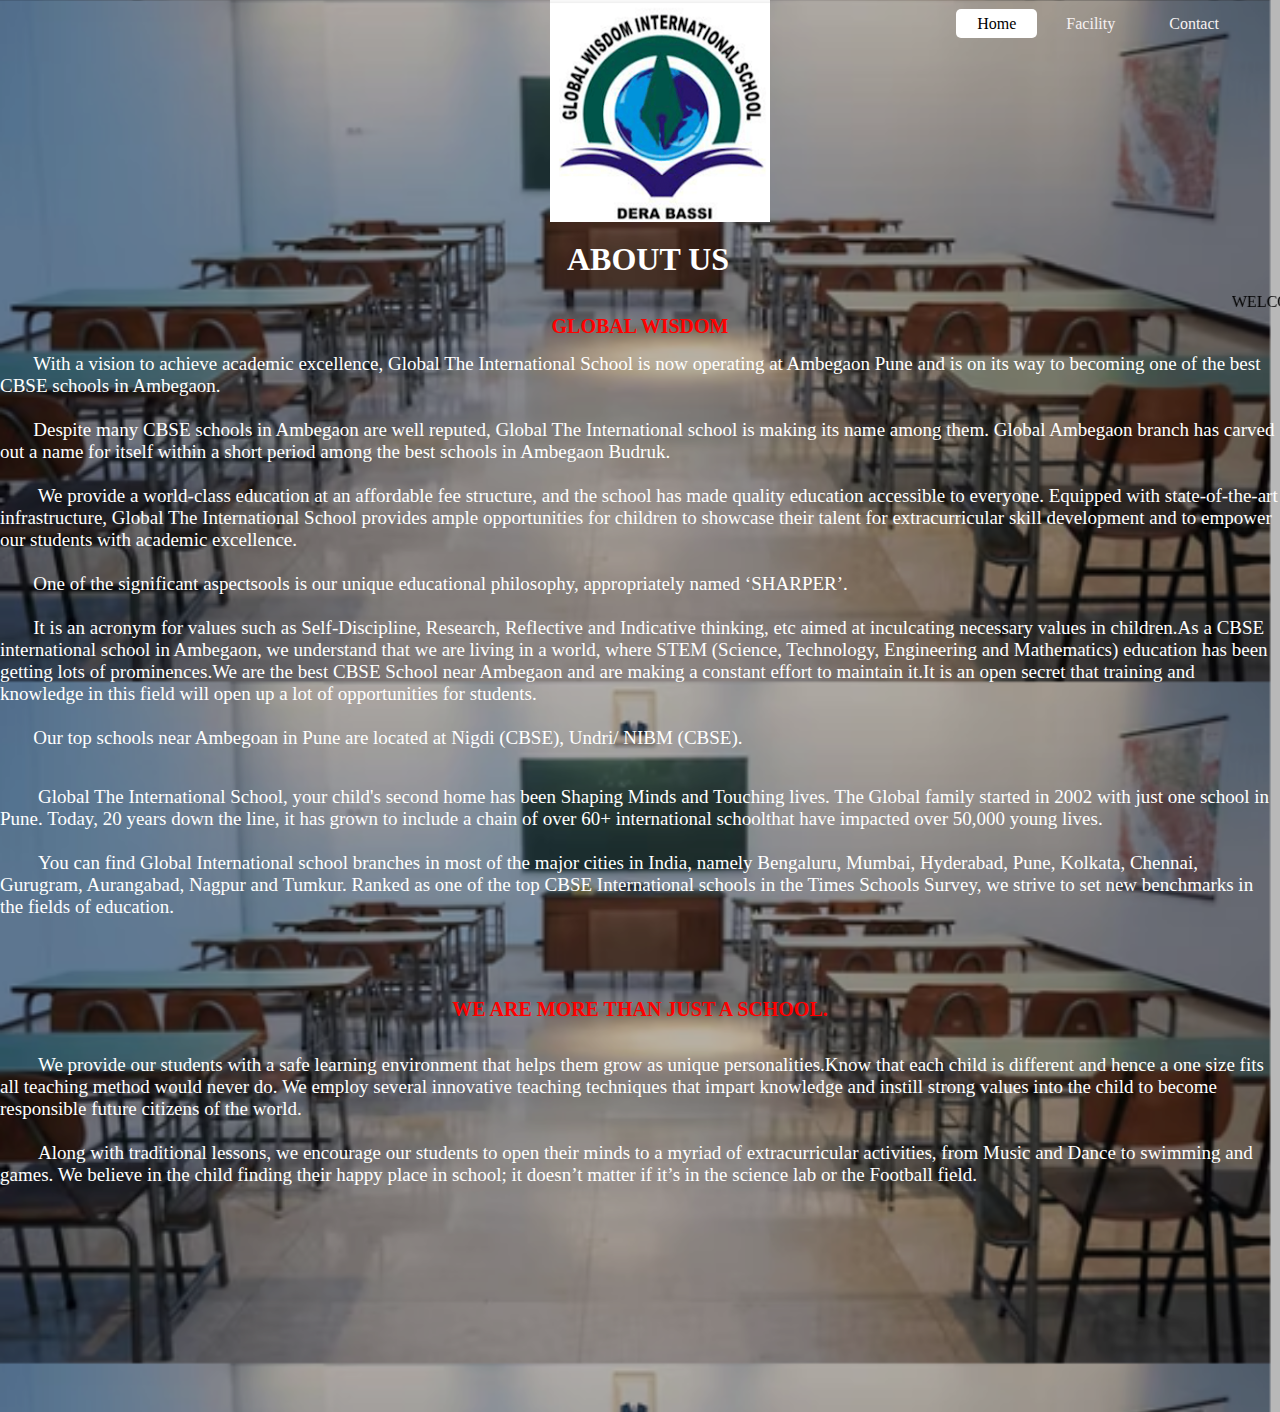
<file: about.html>
<!DOCTYPE html>
<html lang="en">
<head>
    <meta charset="UTF-8">
    <meta http-equiv="X-UA-Compatible" content="IE=edge">
    <meta name="viewport" content="width=device-width, initial-scale=1.0">
    <title>ABOUT</title>
    <link rel="stylesheet" href="about.css">
</head>
<body>
    <header>
        <div class="main">
            <ul>
                <li class="active"><a href="file:///C:/Users/tejua/project/index.html">Home</a></li>
                <!-- &nbsp;&nbsp; <li><a href="file:///C:/Users/tejua/project/about.html">About Global Wisdom Education Network</a></li> -->
                &nbsp;<li><a href="file:///C:/Users/tejua/project/service.html">Facility</a></li>
                &nbsp; <li><a href="file:///C:/Users/tejua/project/contact.html">Contact</a></li>
            </ul>
        </div>
    </header>
    <div class="title">
        <div class="logo">
            <img top="0%" left="58%" src="teju.png">
        </div>
        <h1 style="color:rgb(255, 255, 255);text-align: center;padding:15px;margin-top:0;border-bottom:1px;">&nbsp;&nbsp;ABOUT US</h1> 
        <marquee loop="-1" scrollamount="6" width="100%"> WELCOME TO GLOBAL WISDOM</marquee>
        <p style = "text-align: center; font-weight: bold; color: red; font-size: 20px;">GLOBAL WISDOM</p>
        <p style="font-size:19px;font-family: Georgia;color:rgb(255, 255, 255); margin-top:15px;">&nbsp;&nbsp;&nbsp;&nbsp;&nbsp;&nbsp;&nbsp;With a vision to achieve academic excellence, Global The International School is now operating at Ambegaon Pune and is on its way to becoming one of the best CBSE schools in Ambegaon.<br><br>&nbsp;&nbsp;&nbsp;&nbsp;&nbsp;&nbsp;&nbsp;Despite many CBSE schools in Ambegaon are well reputed, Global The International school is making its name among them.
            Global Ambegaon branch has carved out a name for itself within a short period among the best schools in Ambegaon Budruk.<br>&nbsp;&nbsp;&nbsp;&nbsp;&nbsp;&nbsp;&nbsp;<br> &nbsp;&nbsp;&nbsp;&nbsp;&nbsp;&nbsp;&nbsp; We provide a world-class education at an affordable fee structure, and the school has made quality education accessible to everyone. Equipped with state-of-the-art infrastructure, Global The International School provides ample opportunities for children to showcase their talent for extracurricular skill development and to empower our students with academic excellence.<br>
            <br>
            &nbsp;&nbsp;&nbsp;&nbsp;&nbsp;&nbsp;&nbsp;One of the significant aspectsools is our unique educational philosophy, appropriately named ‘SHARPER’.<br><br>&nbsp;&nbsp;&nbsp;&nbsp;&nbsp;&nbsp;&nbsp;It is an acronym for values such as Self-Discipline, Research, Reflective and Indicative thinking, etc  aimed at inculcating necessary values in children.As a CBSE international school in Ambegaon, we understand that we are living in a world, where STEM (Science, Technology, Engineering and Mathematics) education has been getting lots of prominences.We are the best CBSE School near Ambegaon and are making a constant effort to maintain it.It is an open secret that training and knowledge in this field will open up a lot of opportunities for students.<br>
            <br>
            &nbsp;&nbsp;&nbsp;&nbsp;&nbsp;&nbsp;&nbsp;Our top schools near Ambegoan in Pune are located at Nigdi (CBSE), Undri/ NIBM (CBSE).
            <br>
            <br>
        <!-- <p style = "text-align: center; font-weight: bold; font-size: 20px;" >WELCOME TO GLOBAL WISDOM THE INTERNATIONAL SCHOOL.</p><br> -->
        <p style="font-size:19px;font-family: Georgia;color:rgb(255, 255, 255); margin-top:15px;">
            &nbsp;&nbsp;&nbsp;&nbsp;&nbsp;&nbsp;&nbsp;<span></span>&nbsp;Global The International School, your child's second home has been Shaping Minds and Touching lives. 
            The Global family started in 2002 with just one school in Pune.
            Today, 20 years down the line, it has grown to include a chain of over 60+ international schoolthat have impacted over 50,000 young lives.<br><br> 
            <span></span>
            &nbsp;&nbsp;&nbsp;&nbsp;&nbsp;&nbsp;&nbsp;<span></span>&nbsp;You can find Global International school branches in most of the major cities in India, namely Bengaluru, Mumbai, Hyderabad, Pune, Kolkata, Chennai, Gurugram, Aurangabad, Nagpur and Tumkur.  
            <span></span>Ranked as one of the top CBSE International schools in the Times Schools Survey, we strive to set new benchmarks in the fields of education.

            &nbsp;&nbsp;&nbsp;&nbsp;&nbsp;&nbsp;&nbsp;<br>&nbsp;&nbsp;&nbsp;&nbsp;&nbsp;&nbsp;&nbsp;<br><br></p>
            <br><br>
            <p style = "text-align: center; font-weight: bold; color: red; font-size: 20px;" >WE ARE MORE THAN JUST A SCHOOL.</p><br><p style="font-size:19px;font-family: Georgia;color:rgb(255, 255, 255); margin-top:15px;">
                &nbsp;&nbsp;&nbsp;&nbsp;&nbsp;&nbsp;&nbsp;<span></span>&nbsp;We provide our students with a safe learning environment that helps them grow as unique personalities.Know that each child is different and hence a one size fits all teaching method would never do.
                We employ several innovative teaching techniques that impart knowledge and instill strong values into the child to become responsible future citizens of the world.
                <span></span><br><br>
                &nbsp;&nbsp;&nbsp;&nbsp;&nbsp;&nbsp;&nbsp;<span></span>&nbsp;Along with traditional lessons, we encourage our students to open their minds to a myriad of extracurricular activities, from Music and Dance to swimming and games. 
                <span></span>We believe in the child finding their happy place in school; it doesn’t matter if it’s in the science lab or the Football field.<br>
                &nbsp;&nbsp;&nbsp;&nbsp;&nbsp;&nbsp;&nbsp;<span></span>&nbsp;<br>
                &nbsp;&nbsp;&nbsp;&nbsp;&nbsp;&nbsp;&nbsp;<span></span>&nbsp;<br>
                &nbsp;&nbsp;&nbsp;&nbsp;&nbsp;&nbsp;&nbsp;<span></span>&nbsp;<br>
                &nbsp;&nbsp;&nbsp;&nbsp;&nbsp;&nbsp;&nbsp;<br>
    
                &nbsp;&nbsp;&nbsp;&nbsp;&nbsp;&nbsp;&nbsp;<br>&nbsp;&nbsp;&nbsp;&nbsp;&nbsp;&nbsp;&nbsp;<br><br></p>
            &nbsp;&nbsp;&nbsp;&nbsp;&nbsp;&nbsp;&nbsp;<span></span>&nbsp;<br>
            &nbsp;&nbsp;&nbsp;&nbsp;&nbsp;&nbsp;&nbsp;<span></span>&nbsp;<br>
            &nbsp;&nbsp;&nbsp;&nbsp;&nbsp;&nbsp;&nbsp;<span></span>&nbsp;<br>
            &nbsp;&nbsp;&nbsp;&nbsp;&nbsp;&nbsp;&nbsp;<br>
        <!-- <br>
            <div class="button">
            <a href="file:///C:/Users/tejua/project/homepage.html"class="btn">Return to homepage</a>
            </div>
        </button> -->
    </body>
</html>
</file>
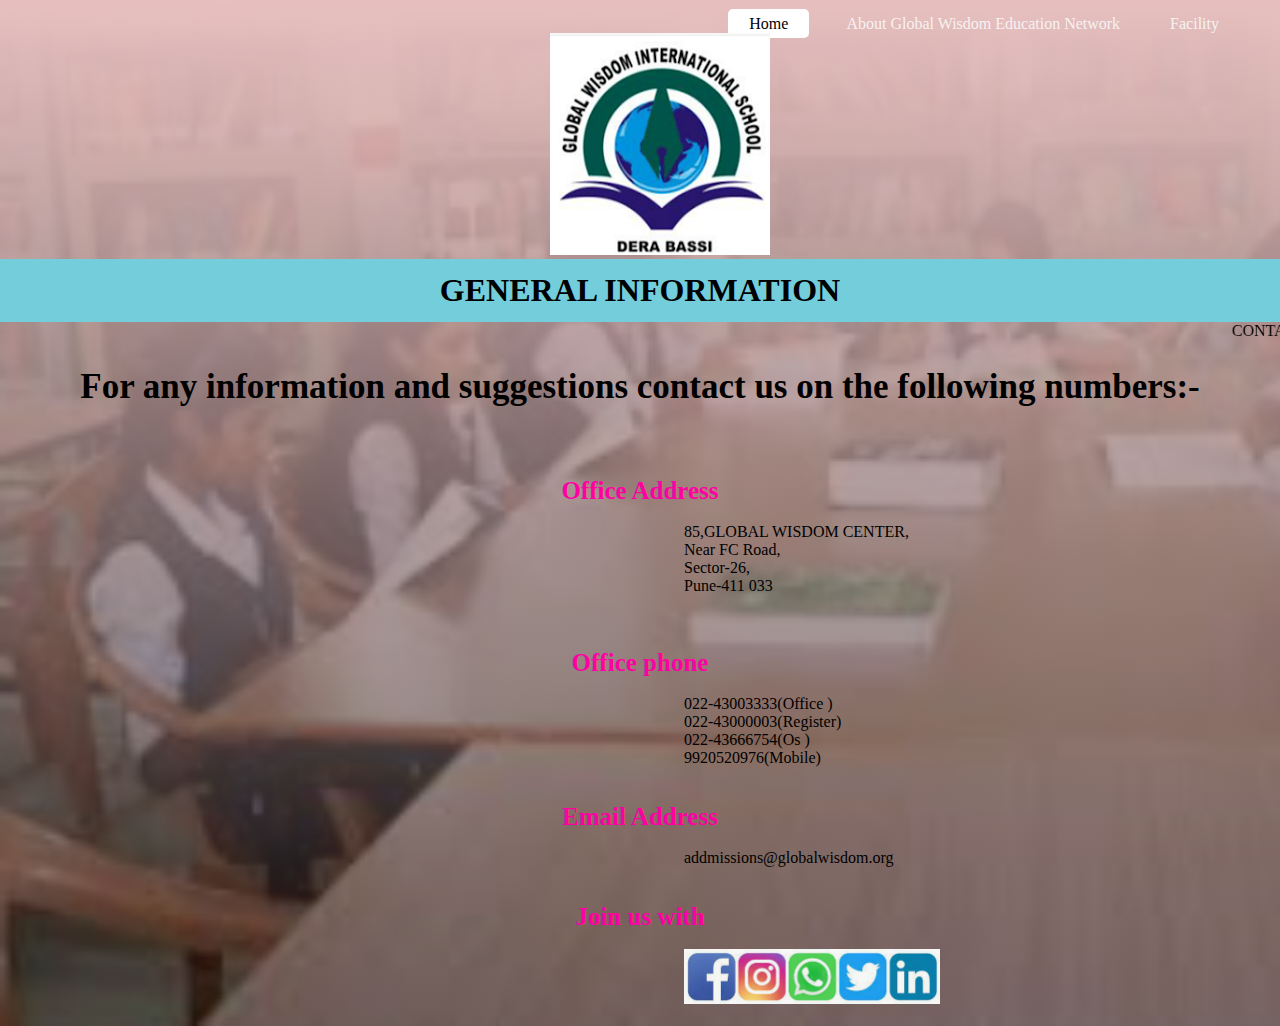
<file: contact.html>
<!DOCTYPE html>
<html lang="en">
<head>
    <meta charset="UTF-8">
    <meta http-equiv="X-UA-Compatible" content="IE=edge">
    <meta name="viewport" content="width=device-width, initial-scale=1.0">
    <title>CONTACT</title>
    <link rel = "stylesheet" href = "contact.css">
</head>
<body>
    <header>
        <div class="main">
            <ul>
                <li class="active"><a href="file:///C:/Users/tejua/project/index.html">Home</a></li>
                &nbsp;&nbsp; <li><a href="file:///C:/Users/tejua/project/about.html">About Global Wisdom Education Network</a></li>
                &nbsp;<li><a href="file:///C:/Users/tejua/project/service.html">Facility</a></li>
                <!-- &nbsp; <li><a href="file:///C:/Users/tejua/project/contact.html">Contact</a></li> -->
            </ul>
        </div>
        </header>
    <div class="logo">
        <img top="0%" left="58%" src="teju.png">
    </div>
   <p>
    <h1 style="text-align:center;color:rgb(0, 0, 0); text-shadow:rgb(0, 0, 0,0.562);background-color:rgb(115,205,219); padding: 13px;border-bottom:1px;text-shadow:2px 2px rgba(0, 0, 0,);" >GENERAL INFORMATION</h1>
   </p>
   <marquee  loop="-1" scrollamount="6" width="100% "> CONTACT  TO  GLOBAL  WISDOM  INTERNATIONAL  SCHOOL. </marquee>
   <br><br>
   <style>
    body {

background-image: linear-gradient(rgb(231, 191, 191),rgba(0,0,0,0.5)),url(library.png);
height:50%;
/* background-size: cover;
background-position: center; */
}
</style>
   <p style = "text-align: center; font-weight: bold; font-size: 35px; padding-top: 5px;" >For any information and suggestions contact us on the following numbers:-</p><br><br><p style="font-size:19px; text-align: center; font-size: 30px;">
    &nbsp;&nbsp;&nbsp;&nbsp;&nbsp;&nbsp;&nbsp;&nbsp;&nbsp;&nbsp;&nbsp;&nbsp;&nbsp;&nbsp; <p style = "text-align:center; font-weight: bold; font-size: 25px; color:rgb(255, 0, 162); 
    <i class="fa-solid fa-phone-office"></i>Office Address</p></Address><br>
    &nbsp;&nbsp;&nbsp;&nbsp;&nbsp;&nbsp;&nbsp;&nbsp;&nbsp;&nbsp;&nbsp;&nbsp;&nbsp;&nbsp;&nbsp;&nbsp;&nbsp;&nbsp;&nbsp;&nbsp;&nbsp;&nbsp;&nbsp;&nbsp;&nbsp;&nbsp;&nbsp;&nbsp;&nbsp;&nbsp;&nbsp;&nbsp;&nbsp;&nbsp;&nbsp;&nbsp;&nbsp;&nbsp;&nbsp;&nbsp;&nbsp;&nbsp;&nbsp;&nbsp;&nbsp;&nbsp;&nbsp;&nbsp;&nbsp;&nbsp;&nbsp;&nbsp;&nbsp;&nbsp;&nbsp;&nbsp;&nbsp;&nbsp;&nbsp;&nbsp;&nbsp;&nbsp;&nbsp;&nbsp;&nbsp;&nbsp;&nbsp;&nbsp;&nbsp;&nbsp;&nbsp;&nbsp;&nbsp;&nbsp;&nbsp;&nbsp;&nbsp;&nbsp;&nbsp;&nbsp;&nbsp;&nbsp;&nbsp;&nbsp;&nbsp;&nbsp;&nbsp;&nbsp;&nbsp;&nbsp;&nbsp;&nbsp;&nbsp;&nbsp;&nbsp;&nbsp;&nbsp;&nbsp;&nbsp;&nbsp;&nbsp;&nbsp;&nbsp;&nbsp;&nbsp;&nbsp;&nbsp;&nbsp;&nbsp;&nbsp;&nbsp;&nbsp;&nbsp;&nbsp;&nbsp;&nbsp;&nbsp;&nbsp;&nbsp;&nbsp;&nbsp;&nbsp;&nbsp;&nbsp;&nbsp;&nbsp;&nbsp;&nbsp;&nbsp;&nbsp;&nbsp;&nbsp;&nbsp;&nbsp;&nbsp;&nbsp;&nbsp;&nbsp;&nbsp;&nbsp;&nbsp;&nbsp;&nbsp;&nbsp;&nbsp;&nbsp;&nbsp;&nbsp;&nbsp;&nbsp;&nbsp;&nbsp;&nbsp;&nbsp;&nbsp;&nbsp;&nbsp;&nbsp;&nbsp;&nbsp;&nbsp;&nbsp;&nbsp;&nbsp;&nbsp;&nbsp;&nbsp;&nbsp;&nbsp;&nbsp;&nbsp;85,GLOBAL WISDOM CENTER,<br>
    &nbsp;&nbsp;&nbsp;&nbsp;&nbsp;&nbsp;&nbsp;&nbsp;&nbsp;&nbsp;&nbsp;&nbsp;&nbsp;&nbsp;&nbsp;&nbsp;&nbsp;&nbsp;&nbsp;&nbsp;&nbsp;&nbsp;&nbsp;&nbsp;&nbsp;&nbsp;&nbsp;&nbsp;&nbsp;&nbsp;&nbsp;&nbsp;&nbsp;&nbsp;&nbsp;&nbsp;&nbsp;&nbsp;&nbsp;&nbsp;&nbsp;&nbsp;&nbsp;&nbsp;&nbsp;&nbsp;&nbsp;&nbsp;&nbsp;&nbsp;&nbsp;&nbsp;&nbsp;&nbsp;&nbsp;&nbsp;&nbsp;&nbsp;&nbsp;&nbsp;&nbsp;&nbsp;&nbsp;&nbsp;&nbsp;&nbsp;&nbsp;&nbsp;&nbsp;&nbsp;&nbsp;&nbsp;&nbsp;&nbsp;&nbsp;&nbsp;&nbsp;&nbsp;&nbsp;&nbsp;&nbsp;&nbsp;&nbsp;&nbsp;&nbsp;&nbsp;&nbsp;&nbsp;&nbsp;&nbsp;&nbsp;&nbsp;&nbsp;&nbsp;&nbsp;&nbsp;&nbsp;&nbsp;&nbsp;&nbsp;&nbsp;&nbsp;&nbsp;&nbsp;&nbsp;&nbsp;&nbsp;&nbsp;&nbsp;&nbsp;&nbsp;&nbsp;&nbsp;&nbsp;&nbsp;&nbsp;&nbsp;&nbsp;&nbsp;&nbsp;&nbsp;&nbsp;&nbsp;&nbsp;&nbsp;&nbsp;&nbsp;&nbsp;&nbsp;&nbsp;&nbsp;&nbsp;&nbsp;&nbsp;&nbsp;&nbsp;&nbsp;&nbsp;&nbsp;&nbsp;&nbsp;&nbsp;&nbsp;&nbsp;&nbsp;&nbsp;&nbsp;&nbsp;&nbsp;&nbsp;&nbsp;&nbsp;&nbsp;&nbsp;&nbsp;&nbsp;&nbsp;&nbsp;&nbsp;&nbsp;&nbsp;&nbsp;&nbsp;&nbsp;&nbsp;&nbsp;&nbsp;&nbsp;&nbsp;&nbsp;&nbsp;Near FC Road,<br>
    &nbsp;&nbsp;&nbsp;&nbsp;&nbsp;&nbsp;&nbsp;&nbsp;&nbsp;&nbsp;&nbsp;&nbsp;&nbsp;&nbsp;&nbsp;&nbsp;&nbsp;&nbsp;&nbsp;&nbsp;&nbsp;&nbsp;&nbsp;&nbsp;&nbsp;&nbsp;&nbsp;&nbsp;&nbsp;&nbsp;&nbsp;&nbsp;&nbsp;&nbsp;&nbsp;&nbsp;&nbsp;&nbsp;&nbsp;&nbsp;&nbsp;&nbsp;&nbsp;&nbsp;&nbsp;&nbsp;&nbsp;&nbsp;&nbsp;&nbsp;&nbsp;&nbsp;&nbsp;&nbsp;&nbsp;&nbsp;&nbsp;&nbsp;&nbsp;&nbsp;&nbsp;&nbsp;&nbsp;&nbsp;&nbsp;&nbsp;&nbsp;&nbsp;&nbsp;&nbsp;&nbsp;&nbsp;&nbsp;&nbsp;&nbsp;&nbsp;&nbsp;&nbsp;&nbsp;&nbsp;&nbsp;&nbsp;&nbsp;&nbsp;&nbsp;&nbsp;&nbsp;&nbsp;&nbsp;&nbsp;&nbsp;&nbsp;&nbsp;&nbsp;&nbsp;&nbsp;&nbsp;&nbsp;&nbsp;&nbsp;&nbsp;&nbsp;&nbsp;&nbsp;&nbsp;&nbsp;&nbsp;&nbsp;&nbsp;&nbsp;&nbsp;&nbsp;&nbsp;&nbsp;&nbsp;&nbsp;&nbsp;&nbsp;&nbsp;&nbsp;&nbsp;&nbsp;&nbsp;&nbsp;&nbsp;&nbsp;&nbsp;&nbsp;&nbsp;&nbsp;&nbsp;&nbsp;&nbsp;&nbsp;&nbsp;&nbsp;&nbsp;&nbsp;&nbsp;&nbsp;&nbsp;&nbsp;&nbsp;&nbsp;&nbsp;&nbsp;&nbsp;&nbsp;&nbsp;&nbsp;&nbsp;&nbsp;&nbsp;&nbsp;&nbsp;&nbsp;&nbsp;&nbsp;&nbsp;&nbsp;&nbsp;&nbsp;&nbsp;&nbsp;&nbsp;&nbsp;&nbsp;&nbsp;&nbsp;&nbsp;&nbsp;Sector-26,<br>
    &nbsp;&nbsp;&nbsp;&nbsp;&nbsp;&nbsp;&nbsp;&nbsp;&nbsp;&nbsp;&nbsp;&nbsp;&nbsp;&nbsp;&nbsp;&nbsp;&nbsp;&nbsp;&nbsp;&nbsp;&nbsp;&nbsp;&nbsp;&nbsp;&nbsp;&nbsp;&nbsp;&nbsp;&nbsp;&nbsp;&nbsp;&nbsp;&nbsp;&nbsp;&nbsp;&nbsp;&nbsp;&nbsp;&nbsp;&nbsp;&nbsp;&nbsp;&nbsp;&nbsp;&nbsp;&nbsp;&nbsp;&nbsp;&nbsp;&nbsp;&nbsp;&nbsp;&nbsp;&nbsp;&nbsp;&nbsp;&nbsp;&nbsp;&nbsp;&nbsp;&nbsp;&nbsp;&nbsp;&nbsp;&nbsp;&nbsp;&nbsp;&nbsp;&nbsp;&nbsp;&nbsp;&nbsp;&nbsp;&nbsp;&nbsp;&nbsp;&nbsp;&nbsp;&nbsp;&nbsp;&nbsp;&nbsp;&nbsp;&nbsp;&nbsp;&nbsp;&nbsp;&nbsp;&nbsp;&nbsp;&nbsp;&nbsp;&nbsp;&nbsp;&nbsp;&nbsp;&nbsp;&nbsp;&nbsp;&nbsp;&nbsp;&nbsp;&nbsp;&nbsp;&nbsp;&nbsp;&nbsp;&nbsp;&nbsp;&nbsp;&nbsp;&nbsp;&nbsp;&nbsp;&nbsp;&nbsp;&nbsp;&nbsp;&nbsp;&nbsp;&nbsp;&nbsp;&nbsp;&nbsp;&nbsp;&nbsp;&nbsp;&nbsp;&nbsp;&nbsp;&nbsp;&nbsp;&nbsp;&nbsp;&nbsp;&nbsp;&nbsp;&nbsp;&nbsp;&nbsp;&nbsp;&nbsp;&nbsp;&nbsp;&nbsp;&nbsp;&nbsp;&nbsp;&nbsp;&nbsp;&nbsp;&nbsp;&nbsp;&nbsp;&nbsp;&nbsp;&nbsp;&nbsp;&nbsp;&nbsp;&nbsp;&nbsp;&nbsp;&nbsp;&nbsp;&nbsp;&nbsp;&nbsp;&nbsp;&nbsp;&nbsp;Pune-411 033</p><br><br>
    
    &nbsp;&nbsp;&nbsp;&nbsp;&nbsp;&nbsp;&nbsp;&nbsp;&nbsp;&nbsp;&nbsp;&nbsp;&nbsp;&nbsp; <p style = "text-align: center; font-weight: bold; font-size: 25px; color:rgb(255, 0, 162);">Office phone</p></Address><br>
    &nbsp;&nbsp;&nbsp;&nbsp;&nbsp;&nbsp;&nbsp;&nbsp;&nbsp;&nbsp;&nbsp;&nbsp;&nbsp;&nbsp;&nbsp;&nbsp;&nbsp;&nbsp;&nbsp;&nbsp;&nbsp;&nbsp;&nbsp;&nbsp;&nbsp;&nbsp;&nbsp;&nbsp;&nbsp;&nbsp;&nbsp;&nbsp;&nbsp;&nbsp;&nbsp;&nbsp;&nbsp;&nbsp;&nbsp;&nbsp;&nbsp;&nbsp;&nbsp;&nbsp;&nbsp;&nbsp;&nbsp;&nbsp;&nbsp;&nbsp;&nbsp;&nbsp;&nbsp;&nbsp;&nbsp;&nbsp;&nbsp;&nbsp;&nbsp;&nbsp;&nbsp;&nbsp;&nbsp;&nbsp;&nbsp;&nbsp;&nbsp;&nbsp;&nbsp;&nbsp;&nbsp;&nbsp;&nbsp;&nbsp;&nbsp;&nbsp;&nbsp;&nbsp;&nbsp;&nbsp;&nbsp;&nbsp;&nbsp;&nbsp;&nbsp;&nbsp;&nbsp;&nbsp;&nbsp;&nbsp;&nbsp;&nbsp;&nbsp;&nbsp;&nbsp;&nbsp;&nbsp;&nbsp;&nbsp;&nbsp;&nbsp;&nbsp;&nbsp;&nbsp;&nbsp;&nbsp;&nbsp;&nbsp;&nbsp;&nbsp;&nbsp;&nbsp;&nbsp;&nbsp;&nbsp;&nbsp;&nbsp;&nbsp;&nbsp;&nbsp;&nbsp;&nbsp;&nbsp;&nbsp;&nbsp;&nbsp;&nbsp;&nbsp;&nbsp;&nbsp;&nbsp;&nbsp;&nbsp;&nbsp;&nbsp;&nbsp;&nbsp;&nbsp;&nbsp;&nbsp;&nbsp;&nbsp;&nbsp;&nbsp;&nbsp;&nbsp;&nbsp;&nbsp;&nbsp;&nbsp;&nbsp;&nbsp;&nbsp;&nbsp;&nbsp;&nbsp;&nbsp;&nbsp;&nbsp;&nbsp;&nbsp;&nbsp;&nbsp;&nbsp;&nbsp;&nbsp;&nbsp;&nbsp;&nbsp;&nbsp;&nbsp;022-43003333(Office )<br>
    &nbsp;&nbsp;&nbsp;&nbsp;&nbsp;&nbsp;&nbsp;&nbsp;&nbsp;&nbsp;&nbsp;&nbsp;&nbsp;&nbsp;&nbsp;&nbsp;&nbsp;&nbsp;&nbsp;&nbsp;&nbsp;&nbsp;&nbsp;&nbsp;&nbsp;&nbsp;&nbsp;&nbsp;&nbsp;&nbsp;&nbsp;&nbsp;&nbsp;&nbsp;&nbsp;&nbsp;&nbsp;&nbsp;&nbsp;&nbsp;&nbsp;&nbsp;&nbsp;&nbsp;&nbsp;&nbsp;&nbsp;&nbsp;&nbsp;&nbsp;&nbsp;&nbsp;&nbsp;&nbsp;&nbsp;&nbsp;&nbsp;&nbsp;&nbsp;&nbsp;&nbsp;&nbsp;&nbsp;&nbsp;&nbsp;&nbsp;&nbsp;&nbsp;&nbsp;&nbsp;&nbsp;&nbsp;&nbsp;&nbsp;&nbsp;&nbsp;&nbsp;&nbsp;&nbsp;&nbsp;&nbsp;&nbsp;&nbsp;&nbsp;&nbsp;&nbsp;&nbsp;&nbsp;&nbsp;&nbsp;&nbsp;&nbsp;&nbsp;&nbsp;&nbsp;&nbsp;&nbsp;&nbsp;&nbsp;&nbsp;&nbsp;&nbsp;&nbsp;&nbsp;&nbsp;&nbsp;&nbsp;&nbsp;&nbsp;&nbsp;&nbsp;&nbsp;&nbsp;&nbsp;&nbsp;&nbsp;&nbsp;&nbsp;&nbsp;&nbsp;&nbsp;&nbsp;&nbsp;&nbsp;&nbsp;&nbsp;&nbsp;&nbsp;&nbsp;&nbsp;&nbsp;&nbsp;&nbsp;&nbsp;&nbsp;&nbsp;&nbsp;&nbsp;&nbsp;&nbsp;&nbsp;&nbsp;&nbsp;&nbsp;&nbsp;&nbsp;&nbsp;&nbsp;&nbsp;&nbsp;&nbsp;&nbsp;&nbsp;&nbsp;&nbsp;&nbsp;&nbsp;&nbsp;&nbsp;&nbsp;&nbsp;&nbsp;&nbsp;&nbsp;&nbsp;&nbsp;&nbsp;&nbsp;&nbsp;&nbsp;&nbsp;022-43000003(Register)<br>
    &nbsp;&nbsp;&nbsp;&nbsp;&nbsp;&nbsp;&nbsp;&nbsp;&nbsp;&nbsp;&nbsp;&nbsp;&nbsp;&nbsp;&nbsp;&nbsp;&nbsp;&nbsp;&nbsp;&nbsp;&nbsp;&nbsp;&nbsp;&nbsp;&nbsp;&nbsp;&nbsp;&nbsp;&nbsp;&nbsp;&nbsp;&nbsp;&nbsp;&nbsp;&nbsp;&nbsp;&nbsp;&nbsp;&nbsp;&nbsp;&nbsp;&nbsp;&nbsp;&nbsp;&nbsp;&nbsp;&nbsp;&nbsp;&nbsp;&nbsp;&nbsp;&nbsp;&nbsp;&nbsp;&nbsp;&nbsp;&nbsp;&nbsp;&nbsp;&nbsp;&nbsp;&nbsp;&nbsp;&nbsp;&nbsp;&nbsp;&nbsp;&nbsp;&nbsp;&nbsp;&nbsp;&nbsp;&nbsp;&nbsp;&nbsp;&nbsp;&nbsp;&nbsp;&nbsp;&nbsp;&nbsp;&nbsp;&nbsp;&nbsp;&nbsp;&nbsp;&nbsp;&nbsp;&nbsp;&nbsp;&nbsp;&nbsp;&nbsp;&nbsp;&nbsp;&nbsp;&nbsp;&nbsp;&nbsp;&nbsp;&nbsp;&nbsp;&nbsp;&nbsp;&nbsp;&nbsp;&nbsp;&nbsp;&nbsp;&nbsp;&nbsp;&nbsp;&nbsp;&nbsp;&nbsp;&nbsp;&nbsp;&nbsp;&nbsp;&nbsp;&nbsp;&nbsp;&nbsp;&nbsp;&nbsp;&nbsp;&nbsp;&nbsp;&nbsp;&nbsp;&nbsp;&nbsp;&nbsp;&nbsp;&nbsp;&nbsp;&nbsp;&nbsp;&nbsp;&nbsp;&nbsp;&nbsp;&nbsp;&nbsp;&nbsp;&nbsp;&nbsp;&nbsp;&nbsp;&nbsp;&nbsp;&nbsp;&nbsp;&nbsp;&nbsp;&nbsp;&nbsp;&nbsp;&nbsp;&nbsp;&nbsp;&nbsp;&nbsp;&nbsp;&nbsp;&nbsp;&nbsp;&nbsp;&nbsp;&nbsp;&nbsp;022-43666754(Os )<br>
    &nbsp;&nbsp;&nbsp;&nbsp;&nbsp;&nbsp;&nbsp;&nbsp;&nbsp;&nbsp;&nbsp;&nbsp;&nbsp;&nbsp;&nbsp;&nbsp;&nbsp;&nbsp;&nbsp;&nbsp;&nbsp;&nbsp;&nbsp;&nbsp;&nbsp;&nbsp;&nbsp;&nbsp;&nbsp;&nbsp;&nbsp;&nbsp;&nbsp;&nbsp;&nbsp;&nbsp;&nbsp;&nbsp;&nbsp;&nbsp;&nbsp;&nbsp;&nbsp;&nbsp;&nbsp;&nbsp;&nbsp;&nbsp;&nbsp;&nbsp;&nbsp;&nbsp;&nbsp;&nbsp;&nbsp;&nbsp;&nbsp;&nbsp;&nbsp;&nbsp;&nbsp;&nbsp;&nbsp;&nbsp;&nbsp;&nbsp;&nbsp;&nbsp;&nbsp;&nbsp;&nbsp;&nbsp;&nbsp;&nbsp;&nbsp;&nbsp;&nbsp;&nbsp;&nbsp;&nbsp;&nbsp;&nbsp;&nbsp;&nbsp;&nbsp;&nbsp;&nbsp;&nbsp;&nbsp;&nbsp;&nbsp;&nbsp;&nbsp;&nbsp;&nbsp;&nbsp;&nbsp;&nbsp;&nbsp;&nbsp;&nbsp;&nbsp;&nbsp;&nbsp;&nbsp;&nbsp;&nbsp;&nbsp;&nbsp;&nbsp;&nbsp;&nbsp;&nbsp;&nbsp;&nbsp;&nbsp;&nbsp;&nbsp;&nbsp;&nbsp;&nbsp;&nbsp;&nbsp;&nbsp;&nbsp;&nbsp;&nbsp;&nbsp;&nbsp;&nbsp;&nbsp;&nbsp;&nbsp;&nbsp;&nbsp;&nbsp;&nbsp;&nbsp;&nbsp;&nbsp;&nbsp;&nbsp;&nbsp;&nbsp;&nbsp;&nbsp;&nbsp;&nbsp;&nbsp;&nbsp;&nbsp;&nbsp;&nbsp;&nbsp;&nbsp;&nbsp;&nbsp;&nbsp;&nbsp;&nbsp;&nbsp;&nbsp;&nbsp;&nbsp;&nbsp;&nbsp;&nbsp;&nbsp;&nbsp;&nbsp;&nbsp;9920520976(Mobile)<br><br>
    &nbsp;&nbsp;&nbsp;&nbsp;&nbsp;&nbsp;&nbsp;&nbsp;&nbsp;&nbsp;&nbsp;&nbsp;&nbsp;&nbsp; <p style = "text-align: center; font-weight: bold; font-size: 25px; color:rgb(255, 0, 162);"><i class=" fa fa-envelope email"></i>Email Address</p></Address><br>
    &nbsp;&nbsp;&nbsp;&nbsp;&nbsp;&nbsp;&nbsp;&nbsp;&nbsp;&nbsp;&nbsp;&nbsp;&nbsp;&nbsp;&nbsp;&nbsp;&nbsp;&nbsp;&nbsp;&nbsp;&nbsp;&nbsp;&nbsp;&nbsp;&nbsp;&nbsp;&nbsp;&nbsp;&nbsp;&nbsp;&nbsp;&nbsp;&nbsp;&nbsp;&nbsp;&nbsp;&nbsp;&nbsp;&nbsp;&nbsp;&nbsp;&nbsp;&nbsp;&nbsp;&nbsp;&nbsp;&nbsp;&nbsp;&nbsp;&nbsp;&nbsp;&nbsp;&nbsp;&nbsp;&nbsp;&nbsp;&nbsp;&nbsp;&nbsp;&nbsp;&nbsp;&nbsp;&nbsp;&nbsp;&nbsp;&nbsp;&nbsp;&nbsp;&nbsp;&nbsp;&nbsp;&nbsp;&nbsp;&nbsp;&nbsp;&nbsp;&nbsp;&nbsp;&nbsp;&nbsp;&nbsp;&nbsp;&nbsp;&nbsp;&nbsp;&nbsp;&nbsp;&nbsp;&nbsp;&nbsp;&nbsp;&nbsp;&nbsp;&nbsp;&nbsp;&nbsp;&nbsp;&nbsp;&nbsp;&nbsp;&nbsp;&nbsp;&nbsp;&nbsp;&nbsp;&nbsp;&nbsp;&nbsp;&nbsp;&nbsp;&nbsp;&nbsp;&nbsp;&nbsp;&nbsp;&nbsp;&nbsp;&nbsp;&nbsp;&nbsp;&nbsp;&nbsp;&nbsp;&nbsp;&nbsp;&nbsp;&nbsp;&nbsp;&nbsp;&nbsp;&nbsp;&nbsp;&nbsp;&nbsp;&nbsp;&nbsp;&nbsp;&nbsp;&nbsp;&nbsp;&nbsp;&nbsp;&nbsp;&nbsp;&nbsp;&nbsp;&nbsp;&nbsp;&nbsp;&nbsp;&nbsp;&nbsp;&nbsp;&nbsp;&nbsp;&nbsp;&nbsp;&nbsp;&nbsp;&nbsp;&nbsp;&nbsp;&nbsp;&nbsp;&nbsp;&nbsp;&nbsp;&nbsp;&nbsp;&nbsp;&nbsp;addmissions@globalwisdom.org</CENTER><br><br>
    &nbsp;&nbsp;&nbsp;&nbsp;&nbsp;&nbsp;&nbsp;&nbsp;&nbsp;&nbsp;&nbsp;&nbsp;&nbsp;&nbsp; <p style = "text-align: center; font-weight: bold; font-size: 25px; color:rgb(255, 0, 162);">Join us with</p></Address><br>
    &nbsp;&nbsp;&nbsp;&nbsp;&nbsp;&nbsp;&nbsp;&nbsp;&nbsp;&nbsp;&nbsp;&nbsp;&nbsp;&nbsp;&nbsp;&nbsp;&nbsp;&nbsp;&nbsp;&nbsp;&nbsp;&nbsp;&nbsp;&nbsp;&nbsp;&nbsp;&nbsp;&nbsp;&nbsp;&nbsp;&nbsp;&nbsp;&nbsp;&nbsp;&nbsp;&nbsp;&nbsp;&nbsp;&nbsp;&nbsp;&nbsp;&nbsp;&nbsp;&nbsp;&nbsp;&nbsp;&nbsp;&nbsp;&nbsp;&nbsp;&nbsp;&nbsp;&nbsp;&nbsp;&nbsp;&nbsp;&nbsp;&nbsp;&nbsp;&nbsp;&nbsp;&nbsp;&nbsp;&nbsp;&nbsp;&nbsp;&nbsp;&nbsp;&nbsp;&nbsp;&nbsp;&nbsp;&nbsp;&nbsp;&nbsp;&nbsp;&nbsp;&nbsp;&nbsp;&nbsp;&nbsp;&nbsp;&nbsp;&nbsp;&nbsp;&nbsp;&nbsp;&nbsp;&nbsp;&nbsp;&nbsp;&nbsp;&nbsp;&nbsp;&nbsp;&nbsp;&nbsp;&nbsp;&nbsp;&nbsp;&nbsp;&nbsp;&nbsp;&nbsp;&nbsp;&nbsp;&nbsp;&nbsp;&nbsp;&nbsp;&nbsp;&nbsp;&nbsp;&nbsp;&nbsp;&nbsp;&nbsp;&nbsp;&nbsp;&nbsp;&nbsp;&nbsp;&nbsp;&nbsp;&nbsp;&nbsp;&nbsp;&nbsp;&nbsp;&nbsp;&nbsp;&nbsp;&nbsp;&nbsp;&nbsp;&nbsp;&nbsp;&nbsp;&nbsp;&nbsp;&nbsp;&nbsp;&nbsp;&nbsp;&nbsp;&nbsp;&nbsp;&nbsp;&nbsp;&nbsp;&nbsp;&nbsp;&nbsp;&nbsp;&nbsp;&nbsp;&nbsp;&nbsp;&nbsp;&nbsp;&nbsp;&nbsp;&nbsp;&nbsp;&nbsp;&nbsp;&nbsp;&nbsp;&nbsp;&nbsp;&nbsp;<img width="20%" height="10%" src="fiwtin.png"><br><br>
    <!-- <div class="button">
        <a href="file:///C:/Users/tejua/project/homepage.html"class="btn"></a>
        </div>
    </button> -->
</body>
</html>
</file>
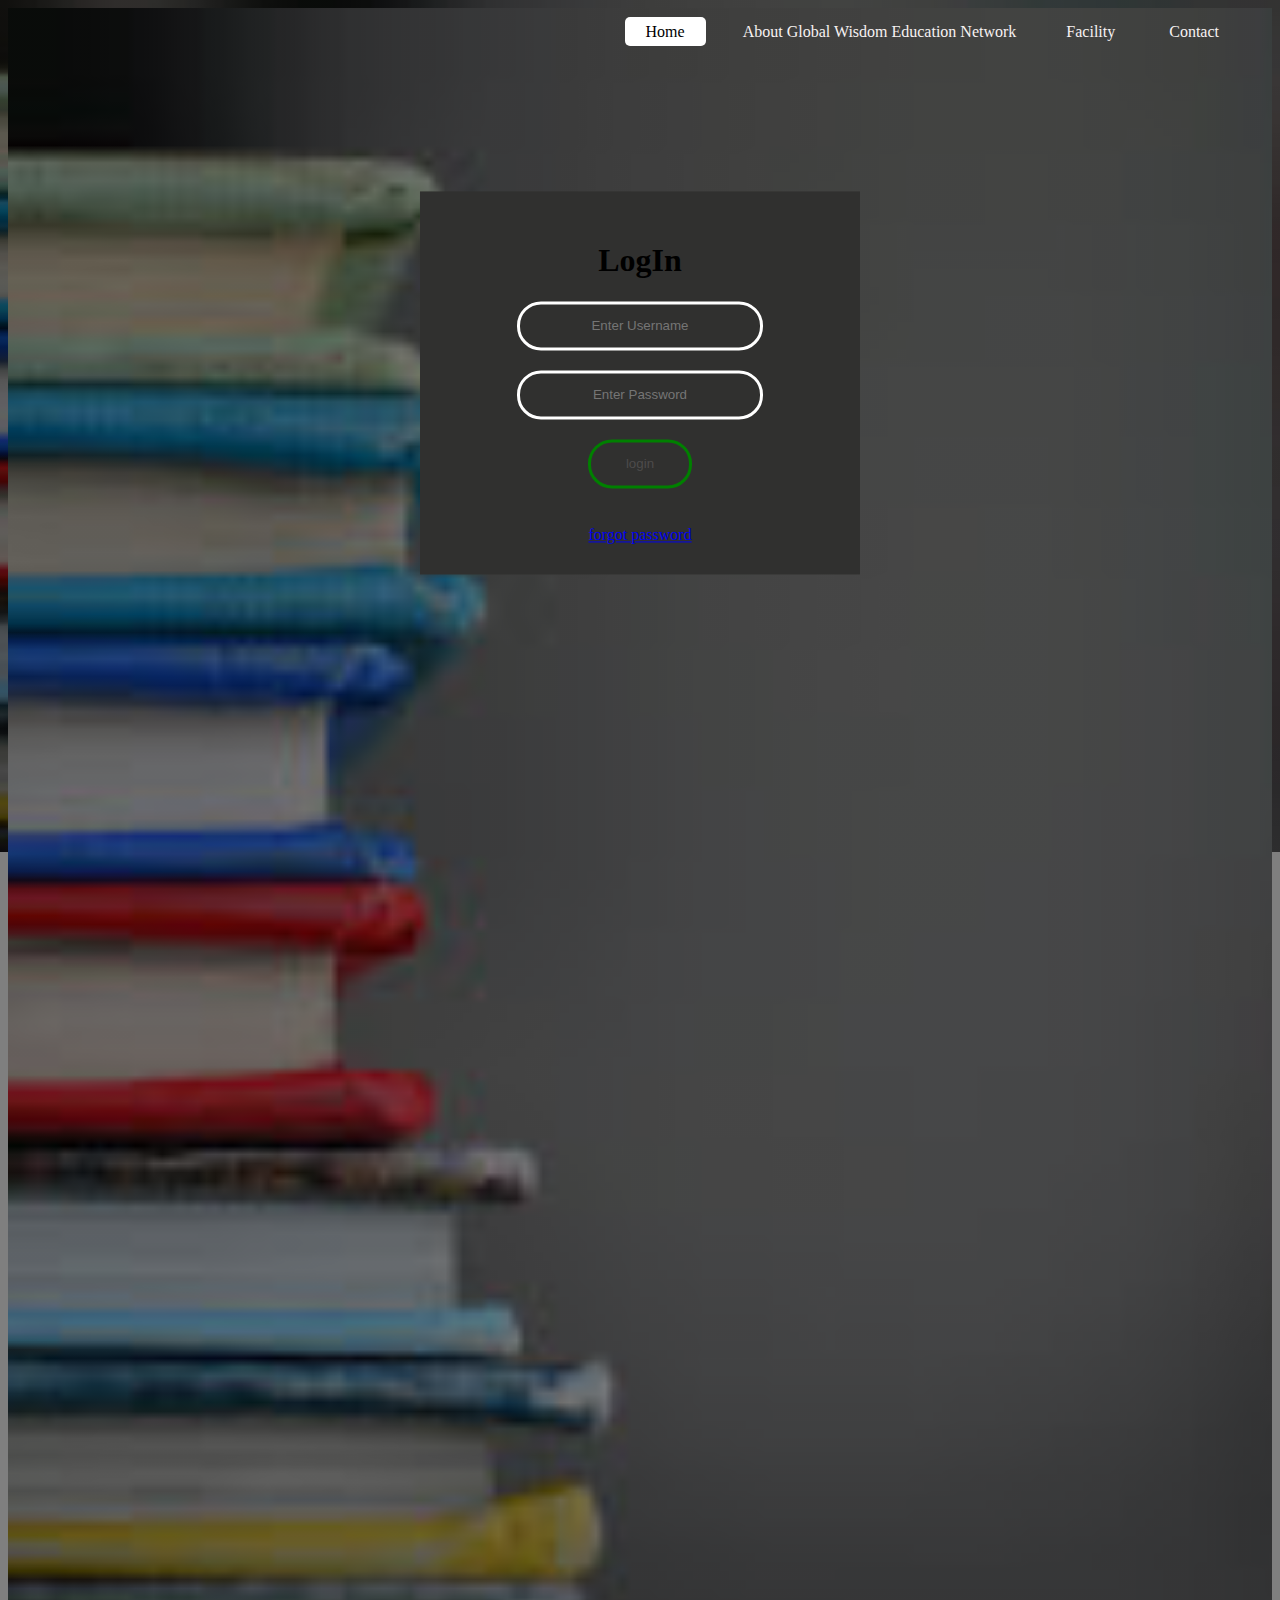
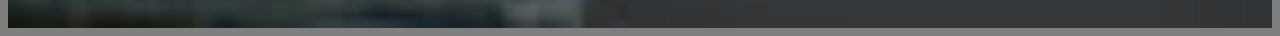
<file: login.html>
<!DOCTYPE html PUBLIC "-//W3C//DTD HTML 4.01 Transitional//EN" "http://www.w3.org/TR/html4/loose.dtd">
<html lang="en" dir="ltr">
<head>
<meta http-equiv="Content-Type" content="text/html; charset=ISO-8859-1">
<title>GLOBAL WISDOM</title>


<link rel="stylesheet" href="login.css">
<script src = "login.js"></script>


</head>

 <body>
    <header>
        <div class="main">
            <ul>
                <li class="active"><a href="file:///C:/Users/tejua/project/index.html">Home</a></li>
                &nbsp;&nbsp; <li><a href="file:///C:/Users/tejua/project/about.html">About Global Wisdom Education Network</a></li>
                &nbsp;<li><a href="file:///C:/Users/tejua/project/service.html">Facility</a></li>
                &nbsp; <li><a href="file:///C:/Users/tejua/project/contact.html">Contact</a></li>
            </ul>
        </div>
        </header>
    <style>
        body {
   
    background-image: linear-gradient(rgba(0,0,0,0.5),rgba(0,0,0,0.5)),url(books.jpg);
    height:50%;
    background-repeat: no-repeat;
    background-size: 100%;
    /* background-size: cover;
    background-position: center; */
    }
    </style> 
    
   
<form class="box" action="registration.html" method="POST">
<h1>LogIn</h1> 
<!-- <div class= "button-box"></div>
<div id="btn"></div>
<button type="button" class="toggle-btn">LOG in</button>
<button type="button" class="toggle-btn">register</button> -->
<input type="text"  placeholder="Enter Username" id="username">
<input type="password" placeholder="Enter Password" id="password">
<input type="submit" value="login" onclick= "validate()">
<!-- <a href="file:///C:/Users/tejua/project/loginback.html"></a> -->
 <br><a href='#'>forgot password</a>
<!-- <br>not yet a member?<a href="registration.html">register</a> -->

</form>
 </body>
</html>
</file>
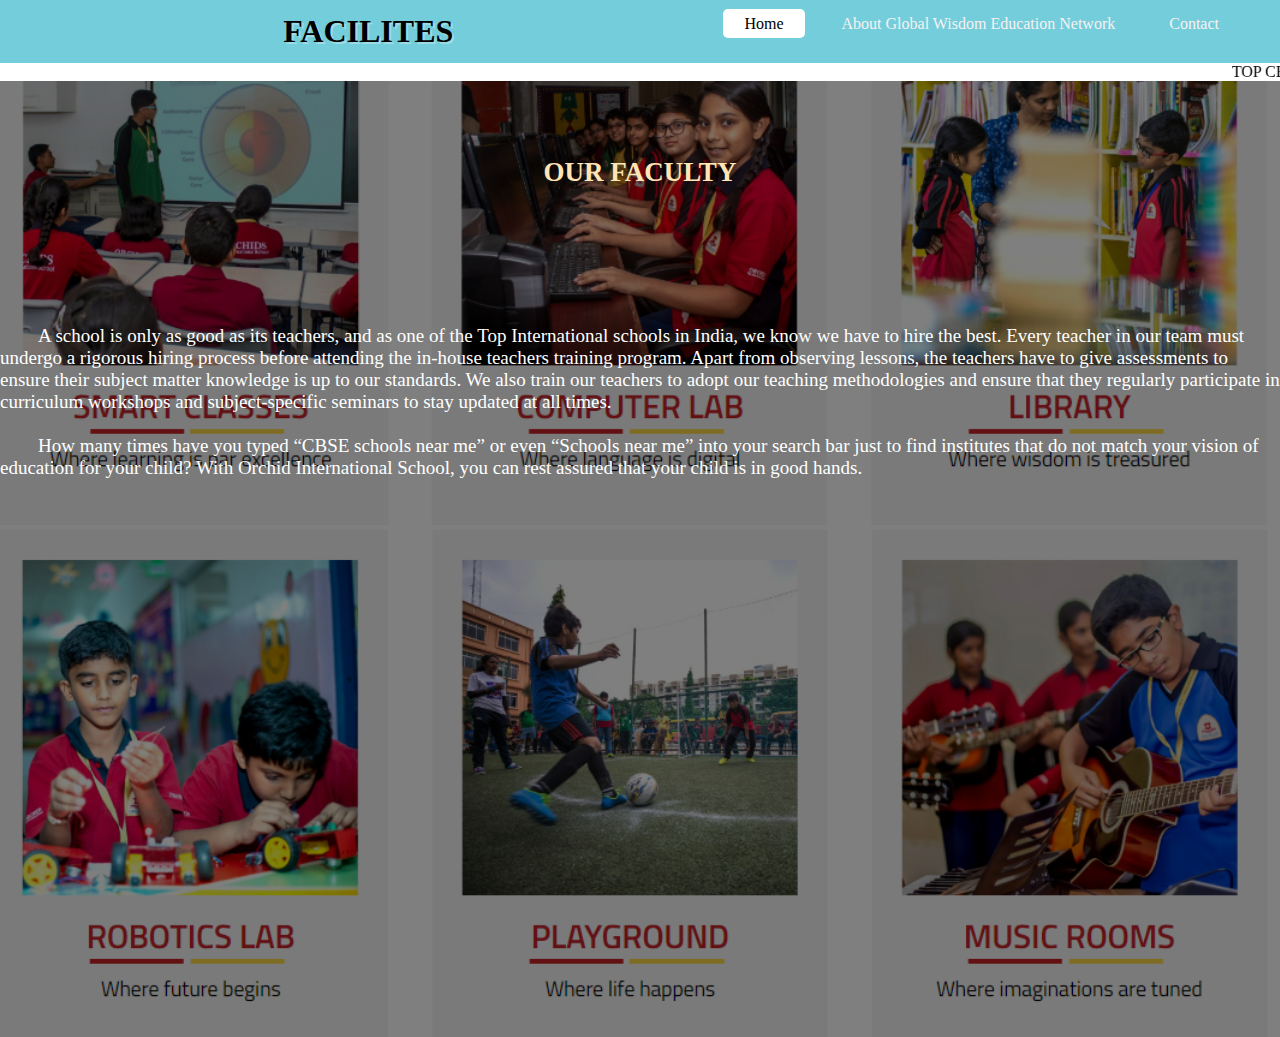
<file: service.html>
<!DOCTYPE html>
<html lang="en">
<head>
    <meta charset="UTF-8">
    <meta http-equiv="X-UA-Compatible" content="IE=edge">
    <meta name="viewport" content="width=device-width, initial-scale=1.0">
    <title>FACILITY</title>
    <link rel ="stylesheet" href="service.css">
    <style>
        body {
    
    background-image: linear-gradient(rgba(0,0,0,0.5),rgba(0,0,0,0.5)),url(faci3.png);
    height:50%;
    /* background-size: cover;
    background-position: center; */
  }
  </style>
</head>
<body>
    <header>
        <div class="main">
            <ul>
                <li class="active"><a href="file:///C:/Users/tejua/project/index.html">Home</a></li>
                &nbsp;&nbsp; <li><a href="file:///C:/Users/tejua/project/about.html">About Global Wisdom Education Network</a></li>
                <!-- &nbsp;<li><a href="file:///C:/Users/tejua/project/service.html">Facility</a></li> -->
                &nbsp; <li><a href="file:///C:/Users/tejua/project/contact.html">Contact</a></li>
            </ul>
        </div>
        </header>
    <div class = "title">
        <!-- <div class="logo">
            <img top="0%" left="58%" src="teju.png">
        </div> -->
        
    </div>
    <h1 style="text-align:center;color:rgb(0, 0, 0); text-shadow:rgba(0, 0, 0, 0.562);background-color: rgb(115,205,219); padding: 13px;border-bottom:1px;text-shadow:2px 2px rgba(255, 255, 255, 0.314);" >FACILITES</h1>
    <marquee bgcolor="white" loop="-1" scrollamount="6" width="100%"> TOP CBSE SCHOOL IN PUNE 2022-23 GLOBAL WISDOM INTERNATIONAL SCHOOL</marquee>
    <br><br>

       

           

    <br>
    <br>
    <br>
<p style = "text-align: center; font-weight: bold; font-size: 27px;color:moccasin;" >OUR FACULTY<br><br><br><br></p>
<p style="font-size:19px;color:white">
    <br>
    <br>
    
    
    &nbsp;&nbsp;&nbsp;&nbsp;&nbsp;&nbsp;&nbsp;<span></span>&nbsp;A school is only as good as its teachers, and as one of the Top International schools in India, we know we have to hire the best.
    Every teacher in our team must undergo a rigorous hiring process before attending the in-house teachers training program.
    Apart from observing lessons, the teachers have to give assessments to ensure their subject matter knowledge is up to our standards.
    We also train our teachers to adopt our teaching methodologies and ensure that they regularly participate in curriculum workshops and subject-specific seminars to stay updated at all times.<br><br>
    &nbsp;&nbsp;&nbsp;&nbsp;&nbsp;&nbsp;&nbsp;<span></span>&nbsp;How many times have you typed “CBSE schools near me” or even “Schools near me” into your search bar just to find institutes that do not match your vision of education for your child?
    With Orchid International School, you can rest assured that your child is in good hands.
    </p>
    <br>
    <br>
    
    <br>
    <br>
    <br>
    <br>
    <br>
    
    <br>
    <br>
    <br>
    <br>
    <br>
    <br>
    <br>
    <br>
    <br>
    <br>
    <br>
    <br>
    <br>
    <br>
    <br>
    <br>
    <br>
    <br>
    <br>
    <br>
    <br>
    <br>
    <br>
    <br>
   

    <!-- <div class="button">
        <a href="file:///C:/Users/tejua/project/homepage.html"class="btn">Return to homepage</a>
        </div> -->
    </button>
</body>
</html>
</file>
<file: about.css>
*{
    margin:0;
    padding:0;
}
body{
    background-image:linear-gradient(rgba(0, 0, 0, 0.280),rgba(0, 0, 0, 0.280)),url("123.png") ;
    background-color: white;
    background-size:cover;
    height: 80px;
}
.logo img{
float:centre; 
margin-top: 0%;
margin-left: 43%;
}
.scrolling{
    position:relative;
    width: 100%;
    height:50px;
    overflow:hidden;
    margin-top:2px;
}
.button{
    
    position:absolute;
    top: 85%;
    left:50%;
transform: translate(-50%,-50%);
}
.btn{
    background-color: rgb(255, 255, 255);
    border:1px solid white;
    padding:7px 10px;
    color:rgb(10, 7, 7);
    text-decoration: none;
    transition:0.6s ease ;
    border-radius:5px;
}

.btn:hover{
    background-color: rgba(0, 0, 0, 0.356);
    color: rgb(255, 255, 255);
}

header{
    background-image:linear-gradient(rgba(0,0,0,0.5),rgba(0,0,0,0.5)),url(123.png);
    height:0vh;
    background-size: cover;
    background-position: center;
  }
  ul{
    float: right;
    list-style-type: none;
    margin-top: 15px; 
  }
  ul li{
    display: inline-block;
  }
   ul li a{
    text-decoration: none;
    color: rgb(247, 242, 242);
    padding: 5px 20px ;
    border: 1px solid transparent;  
    transition: 0.6s ease ;
    border-radius: 5px;
  }
  ul li a:hover{
    background-color: #fff;
    color: black;
  } 
  ul li.active a{
    background-color: #fff;
    color: black;
  }
  .main {
    max-width: 1200px;
    margin:auto ;
  }
</file>
<file: contact.css>
*{
    margin:0;
    padding:0;
}

body{
    background-image: linear-gradient(rgb(0,0,0,0.280),rgb(0,0,0,0.280)),url("library.png");
    height:100vh;
    background-size: cover;
}
.button{
    
    position:absolute;
    top: 75%;
    left:50%;
transform: translate(-50%,-50%);
}
.btn{
    background-color: rgb(255, 255, 255);
    border:1px solid rgb(235, 230, 230);
    padding:7px 10px;
    color:rgb(10, 7, 7);
    text-decoration: none;
    transition:0.6s ease ;
    border-radius:5px;
}

.btn:hover{
    background-color: rgb(0,0,0,0.356);
    color: black;
}
.logo img{
    float:centre; 
    margin-top: 0%;
    margin-left: 43%;
    }

    
    header{
        background-image:linear-gradient(rgba(0,0,0,0.5),rgba(0,0,0,0.5)),url(books.jpg);
        height:0vh;
        background-size: cover;
        background-position: center;
      }
      ul{
        float: right;
        list-style-type: none;
        margin-top: 15px; 
      }
      ul li{
        display: inline-block;
      }
      ul li a{
        text-decoration: none;
        color: rgb(247, 242, 242);
        padding: 5px 20px ;
        border: 1px solid transparent;  
        transition: 0.6s ease ;
        border-radius: 5px;
      }
      ul li a:hover{
        background-color: #fff;
        color: black;
      }
      ul li.active a{
        background-color: #fff;
        color: black;
      }
      .main {
        max-width: 1200px;
        margin:auto ;
      }
</file>
<file: login.css>
.body {
    margin: 0;
    padding:0;
    box-sizing: border-box;
    font-family:Latin;
    background-image: url(books.jpg);
    background-repeat: no-repeat;
    background-size: 100%;
    }
    .box
    {
    width: 380px;
    padding: 30px;
    position: absolute;
    top: 0%;
    left: 50%;
    transform: translate(-50%, 50%);
    background-color:rgb(48, 48, 47);
    text-align:center;
    }
    /* .box h1{
        color:black;
        text-transform: uppercase;
        font-weight: 700;
        } */
        .toggle-btn{
        padding: 10px 30px;
        cursor: pointer;
        background: transparent;
        border: o;
        outline: none;
        position: relative;
        }
        .btn{
        top:0;
        left:0;
        position: absolute;
        width: 110px;
        height: 100%;
        color:red;
        background: liner-gradient(to right,orange,red);
        border-radius:30px;
        trasition: .5sec;
        
            }
        .box input[type="text"],.box input[type="password"]
        {
        border: 0;
        background: none;
        display: block;
        margin: 20px auto;
        text-align: center;
        border: 3px solid white;
        padding: 14px 10px;
        width: 220px;
        outline: none;
        color: rgb(255, 255, 255);
        border-radius: 24px;
        transition:0.25px;
        }
        .box input[type="text"]:focus,.box input[type="password"]:focus{
        width: 270px;
        border-color: red;
        }
        .box input[type="submit"]{
        border: 0;
        background: none;
        display: block;
        margin: 20px auto;
        text-align: center;
        border: 3px solid green;
        padding: 14px 35px;
        outline: none;
        color: rgb(77, 75, 75);
        border-radius:24px;
        transition:0.25px;
        cursor:pointer;
        }
        .box input[type="submit"]:hover{
        background: center;
        }
        /* header{
            background-image:linear-gradient(rgba(0,0,0,0.5),rgba(0,0,0,0.5)),url(school1.png);
            height:180vh;
            /* background-size: cover;
            background-position: center;
         } */
          
         
         header{
            background-image:linear-gradient(rgba(0,0,0,0.5),rgba(0,0,0,0.5)),url(books.jpg);
            height:180vh;
            background-size: cover;
            background-position: center;
          }
          ul{
            float: right;
            list-style-type: none;
            margin-top: 15px; 
          }
          ul li{
            display: inline-block;
          }
          ul li a{
            text-decoration: none;
            color: rgb(247, 242, 242);
            padding: 5px 20px ;
            border: 1px solid transparent;  
            transition: 0.6s ease ;
            border-radius: 5px;
          }
          ul li a:hover{
            background-color: #fff;
            color: black;
          }
          ul li.active a{
            background-color: #fff;
            color: black;
          }
          .main {
            max-width: 1200px;
            margin:auto ;
          }
</file>
<file: service.css>
*{
    margin:0;
    padding:0;
}
body{
    background-image: linear-gradient(rgb(255, 255, 255),rgb(255, 255, 255)),url("faci3.png");
    height:100vh;
    background-size: cover; 

}
.button{
    
    position:absolute;
    top: 95%;
    left:50%;
transform: translate(-50%,-50%);
}
.btn{
    background-color: rgb(255, 255, 255);
    border:1px solid white;
    padding:7px 10px;
    color:rgb(10, 7, 7);
    text-decoration: none;
    transition:0.6s ease ;
    border-radius:5px;
}

.btn:hover{
    background-color: rgba(0, 0, 0, 0.356);
    color: black;
}
.logo img{
    float:centre; 
    margin-top: 0%;
    margin-left: 43%;
    }
    /* header{
        background-image:linear-gradient(rgba(0,0,0,0.5),rgba(0,0,0,0.5)),url(teju.png);
        height:180vh;
        background-size: cover;
        background-position: center;
      } */

      header{
        background-image:linear-gradient(rgba(0,0,0,0.5),rgba(0,0,0,0.5)),url(faci3.png);
        height:0vh;
        background-size: cover;
        background-position: center;
      }
      ul{
        float: right;
        list-style-type: none;
        margin-top: 15px; 
      }
      ul li{
        display: inline-block;
      }
      ul li a{
        text-decoration: none;
        color: rgb(247, 242, 242);
        padding: 5px 20px ;
        border: 1px solid transparent;  
        transition: 0.6s ease ;
        border-radius: 5px;
      }
      ul li a:hover{
        background-color: #fff;
        color: black;
      }
      ul li.active a{
        background-color: #fff;
        color: black;
      }
      .main {
        max-width: 1200px;
        margin:auto ;
      }
</file>
